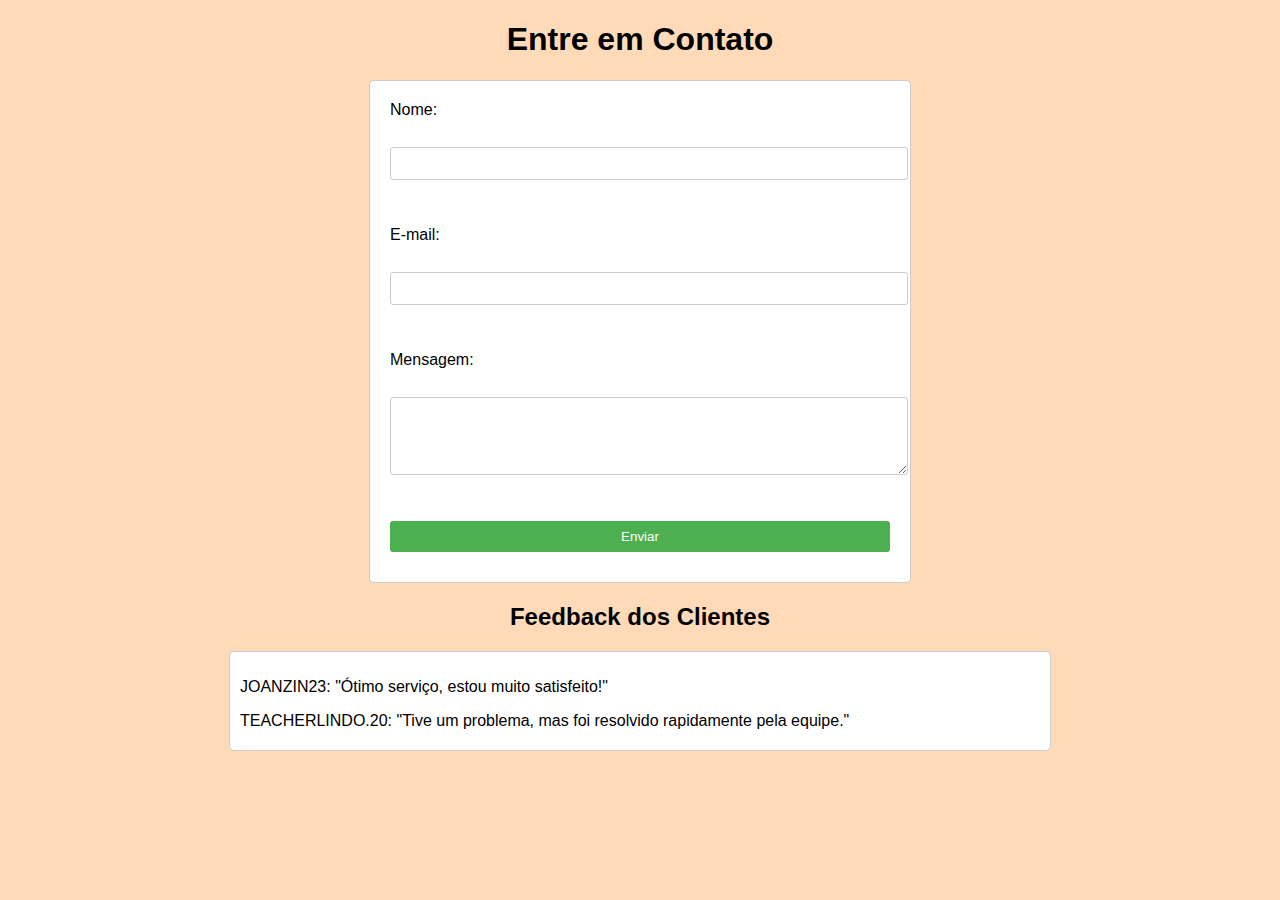
<file: contato.html>
<!DOCTYPE html>
<html lang="en">

<head>
    <meta charset="UTF-8">
    <meta name="viewport" content="width=device-width, initial-scale=1.0">
    <title>Contato e Feedback</title>
    <link rel="stylesheet" href="contato.css"> 
</head>

<body>
    <h1>Entre em Contato</h1>
    <form action="/enviar-feedback" method="POST">
        <label for="nome">Nome:</label><br>
        <input type="text" id="nome" name="nome" required><br><br>
        <label for="email">E-mail:</label><br>
        <input type="email" id="email" name="email" required><br><br>
        <label for="mensagem">Mensagem:</label><br>
        <textarea id="mensagem" name="mensagem" rows="4" required></textarea><br><br>
        <input type="submit" value="Enviar">
    </form>

    <h2>Feedback dos Clientes</h2>
    <div id="feedback">
        
        <p>JOANZIN23: "Ótimo serviço, estou muito satisfeito!"</p>
        <p>TEACHERLINDO.20: "Tive um problema, mas foi resolvido rapidamente pela equipe."</p>
    </div>
</body>

</html>
</file>
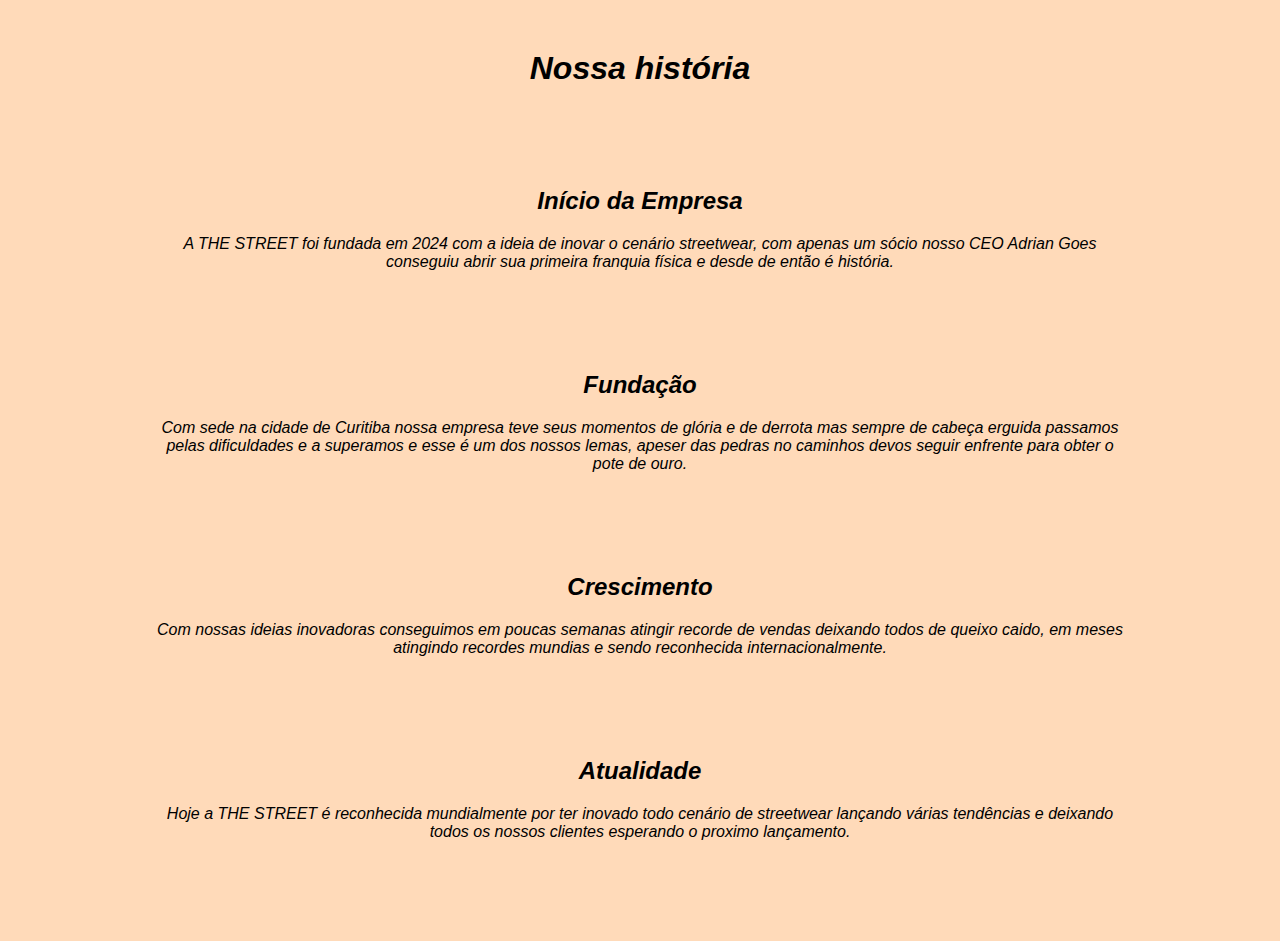
<file: sobrenos.html>
<!DOCTYPE html>
<html lang="en">
<head>
    <meta charset="UTF-8">
    <meta name="viewport" content="width=device-width, initial-scale=1.0">
    <title>Document</title>
    <link rel="stylesheet" href="sobrenos.css">
</head>
<body>
    <header>
        <h1>Nossa história</h1>
    </header>
    
    <section id="inicio">
        <h2>Início da Empresa</h2>
        <p>A THE STREET  foi fundada em 2024 com a ideia de inovar o cenário streetwear, com apenas um sócio nosso CEO Adrian Goes conseguiu abrir sua primeira franquia física e desde de então é história.
        </p>
    </section>
    <section id="fundacao">
        <h2>Fundação</h2>
        <p>Com sede na cidade de Curitiba nossa empresa teve seus momentos de glória e de derrota mas sempre de cabeça erguida passamos pelas dificuldades e a superamos e esse é um dos nossos lemas, apeser das pedras no caminhos devos seguir enfrente para obter o pote de ouro.</p>
    </section>
    <section id="crescimento">
        <h2>Crescimento</h2>
        <p>Com nossas ideias inovadoras conseguimos em poucas semanas atingir recorde de vendas deixando todos de queixo caido, em meses atingindo recordes mundias e sendo reconhecida internacionalmente.</p>
    </section>
    <section id="atualidade">
        <h2>Atualidade</h2>
        <p>Hoje a THE STREET é reconhecida mundialmente por ter inovado todo cenário de streetwear lançando várias tendências e deixando todos os nossos clientes esperando o proximo lançamento.</p>
    </section>   
    
</body>
</html>
</file>
<file: contato.css>
body {
    font-family: Arial, sans-serif;
    margin: 0;
    padding: 0;
    background-color: peachpuff;
}

h1, h2 {
    text-align: center;
}

form {
    max-width: 500px;
    margin: 0 auto;
    padding: 20px;
    border: 1px solid #ccc;
    border-radius: 5px;
    background-color: white;
}

label, input, textarea, input[type="submit"] {
    display: block;
    margin-bottom: 10px;
    ;
}

input, textarea {
    width: 100%;
    padding: 8px;
    border-radius: 3px;
    border: 1px solid #ccc;
}

input[type="submit"] {
    background-color: #4CAF50;
    color: white;
    border: none;
    cursor: pointer;
}

input[type="submit"]:hover {
    background-color: #45a049;
}

#feedback {
    max-width: 800px;
    margin: 20px auto;
    padding: 10px;
    border: 1px solid #ccc;
    border-radius: 5px;
    background-color: white;
    
}

#feedback p {
    margin-bottom: 10px;
}
</file>
<file: sobrenos.css>
body{
    background-color:peachpuff;
font-style: italic;
font-family:  Arial, sans-serif;
margin: 50px;
text-align: center;
}
 
section{
   margin: 100px;
}
</file>
